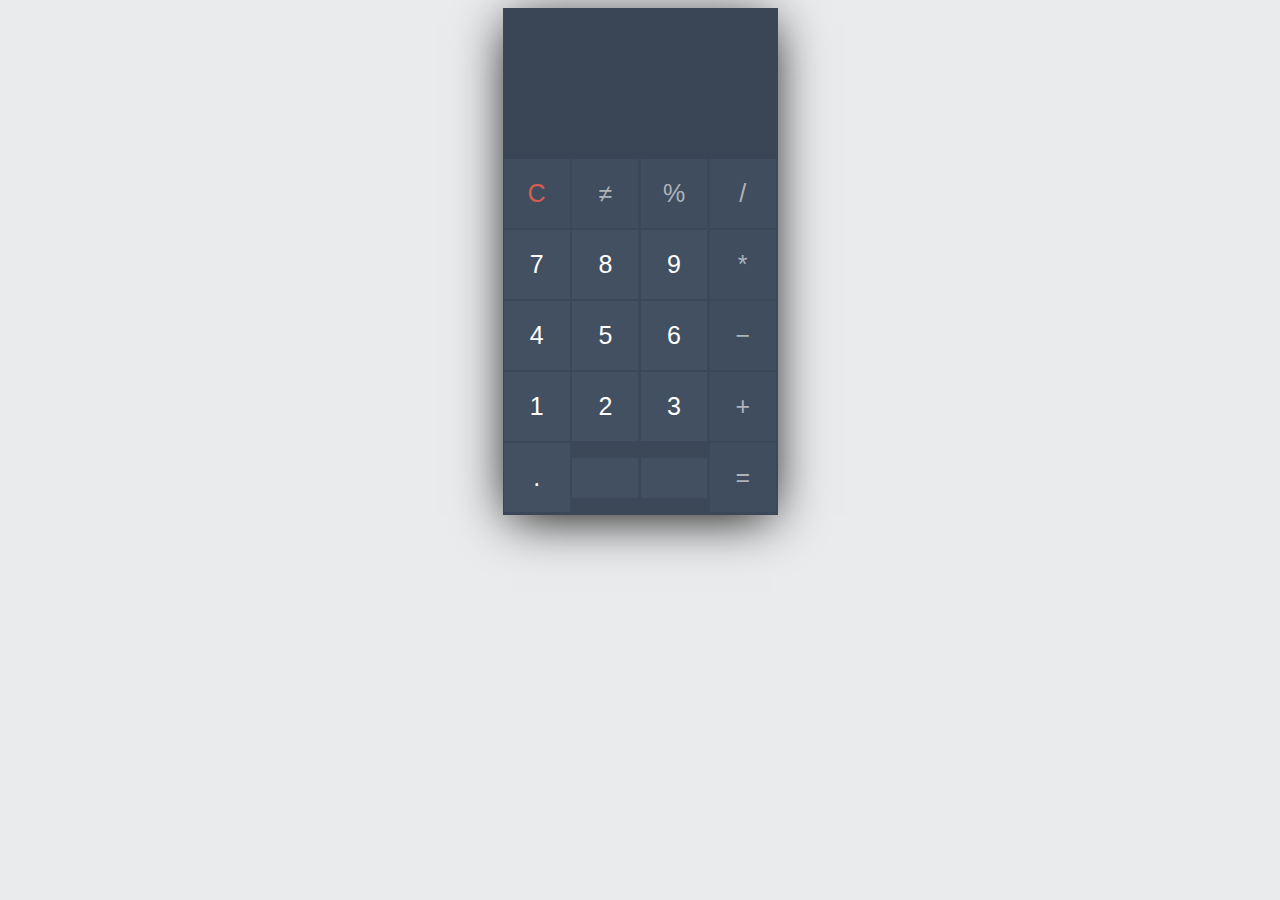
<file: index_1.html>
<!DOCTYPE html>
<html lang="en">

<head>
    <meta charset="UTF-8">
    <meta name="viewport" content="width=device-width, initial-scale=1.0">
    <title>Document</title>
    <link rel="stylesheet" href="style_1.css">
</head>

<body>
    <div class="container">
        <div class="calc-body">
            <div class="calc-screen">
                <div class="calc-typed" id="resultat"></div>
            </div>
            <div class="calc-button-row">
                <div class="button c"onclick="effacer( )">C</div>
                <div class="button l"onclick="presser('≠')">≠</div>
                <div class="button l"onclick="presser('%')">%</div>
                <div class="button l"onclick="presser('/')">/</div>
            </div>
            <div class="calc-button-row">
                <div class="button"onclick="presser('7')">7</div>
                <div class="button"onclick="presser('8')">8</div>
                <div class="button"onclick="presser('9')">9</div>
                <div class="button l"onclick="presser('*')">*</div>
            </div>
            <div class="calc-button-row">
                <div class="button"onclick="presser('4')">4</div>
                <div class ="button"onclick="presser('5')">5</div>
                <div class="button"onclick="presser('6')">6</div>
                <div class="button l"onclick="presser('-')">−</div>
            </div>
            <div class="calc-button-row">
                <div class="button" onclick="presser('1')">1</div>
                <div class="button" onclick="presser('2')">2</div>
                <div class="button" onclick="presser('3')">3</div>
                <div class="button l"onclick="presser('+')">+</div>
            </div>
            <div class="calc-button-row">
                <div class="button">.</div>
                <div class="button"></div>
                <div class="button">
                </div>
                <div class="button l" onclick="calculer()">=</div>
            </div>
        </div>
    </div>
    <script src="math.js"></script>

    <script src="app.js"></script>
</body>

</html>
</file>
<file: style_1.css>
* {
    box-sizing: border-box;
    font-family: 'Roboto', sans-serif;
  }
  
  body {
    background: #EAEBEC;
  }
  
  .container {
    width: 400px;
    margin: auto;
  }
  
  .calc-body {
    width: 275px;
    margin: auto;
    min-height: 400px;
    border: solid 1px #3A4655;
    box-shadow: 0 8px 50px -7px black;
  }
  
  .calc-screen {
    background: #3A4655;
    width: 100%;
    height: 150px;
    padding: 20px;
  }
  
  .calc-operation {
    text-align: right;
    color: #727B86;
    font-size: 21px;
    padding-bottom: 10px;
    border-bottom: dotted 1px;
  }
  
  .calc-typed {
    margin-top: 20px;
    font-size: 45px;
    text-align: right;
    color: #fff;
  }
  
  .calc-button-row {
    width: 100%;
    background: #3C4857;
  }
  
  .button {
    width: 25%;
    background: #425062;
    color: #fff;
    padding: 20px;
    display: inline-block;
    font-size: 25px;
    text-align: center;
    vertical-align: middle;
    margin-right: -4px;
    border-right: solid 2px #3C4857;
    border-bottom: solid 2px #3C4857;
    transition: all 0.2s ease-in-out;
  }
  
  .button.l {
    color: #AEB3BA;
    background: #404D5E;
  }
  
  .button.c {
    color: #D95D4E;
    background: #404D5E;
  }
  
  .button:hover {
    background: #E0B612;
    transform: rotate(5deg);
  }
  
  .button.c:hover,
  .button.l:hover {
    background: #E0B612;
    color: #fff;
  }
  
  .blink-me {
    color: #E0B612;
  }
</file>
